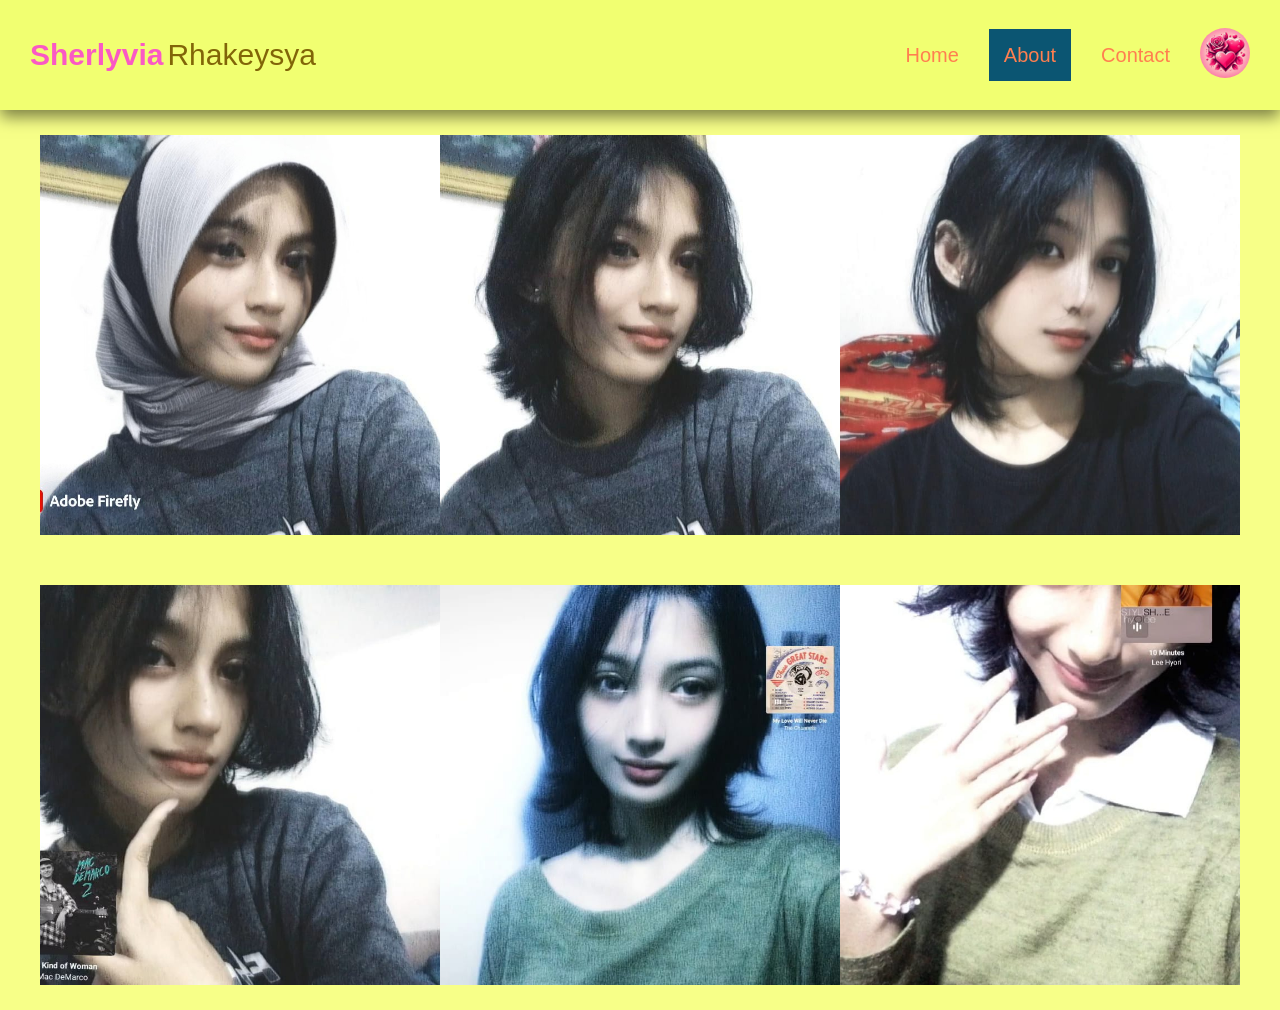
<file: Wildan/index.html>
<!DOCTYPE html>
<html lang="en">
<head>
    <meta charset="UTF-8">
    <meta name="viewport" content="width=device-width, initial-scale=1.0">
    <link rel="stylesheet" href="style.css">
    <title>NAVBAR</title>
</head>
<body>
    <div class="FContainer">
        <nav class="wrapper">
            <div class="brand">
                <div class="firstname">Sherlyvia</div>
                <div class="lastname">  Rhakeysya</div>
            </div>
            <ul class="navigation">
                <li><a href="index.html">Home</a></li>
                <li><a href="About.html" class="Active">About</a></li>
                <li><a href="contact.html">Contact</a></li>
                <li><img src="logo.jpg" alt=""></li>
            </ul>
        </nav>
    </div>
<!-- CONTENT 1 -->
<div class="container-content-index">
    <a href="https://www.instagram.com/11naph/?hl=en"  class="a-content-index">
        <div class="caption">
            <p>Sherlyvia Rhakeysya</p>
        </div>
      <IMG src="keyy6.jpg" class="img-content-index" />
    </a>
    <a href="https://www.instagram.com/11naph/?hl=en"  class="a-content-index">
        <div class="caption">
            <p>Sherlyvia Rhakeysya</p>
        </div>
      <IMG src="keyy5.jpg" class="img-content-index" />
    </a>    <a href="https://www.instagram.com/11naph/?hl=en"  class="a-content-index">
        <div class="caption">
            <p>Sherlyvia Rhakeysya</p>
        </div>
      <IMG src="keyy1.jpg" class="img-content-index" />
    </a>    <a href="https://www.instagram.com/11naph/?hl=en"  class="a-content-index">
        <div class="caption">
            <p>Sherlyvia Rhakeysya</p>
        </div>
      <IMG src="keyy2.jpg" class="img-content-index" />
    </a>
    <a href="https://www.instagram.com/11naph/?hl=en"  class="a-content-index">
        <div class="caption">
            <p>Sherlyvia Rhakeysya</p>
        </div>
      <IMG src="keyy3.jpg" class="img-content-index" />
    </a>
    <a href="https://www.instagram.com/11naph/?hl=en"  class="a-content-index">
        <div class="caption">
            <p>Sherlyvia Rhakeysya</p>
        </div>
      <IMG src="keyy4.jpg" class="img-content-index" />
    </a>
    

  </div>


  <!-- CONTENT 1 END -->
    
</body>
</html>
</file>
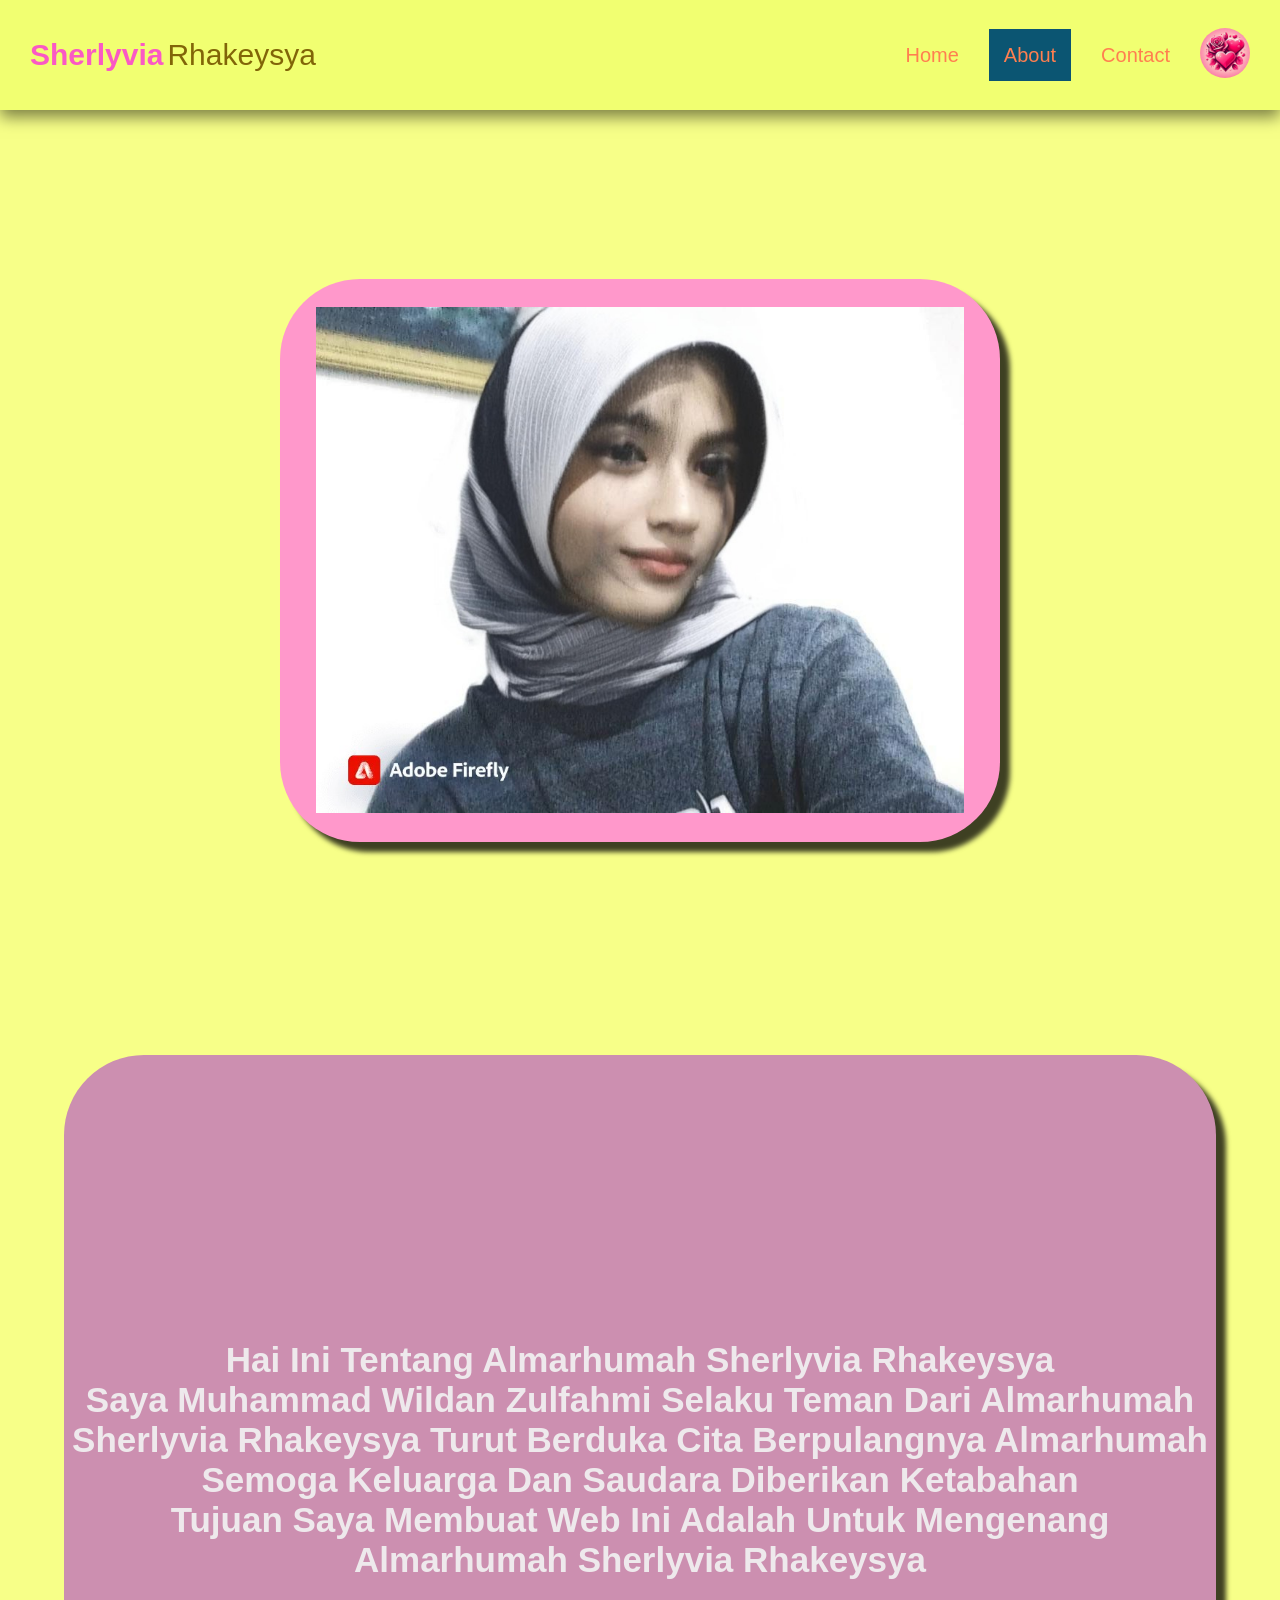
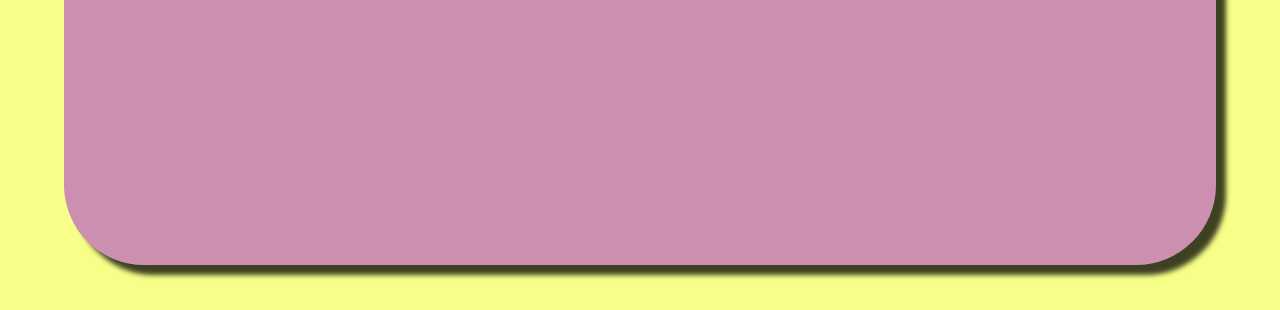
<file: Wildan/About.html>
<!DOCTYPE html>
<html lang="en">
<head>
    <meta charset="UTF-8">
    <meta name="viewport" content="width=device-width, initial-scale=1.0">
    <link rel="stylesheet" href="style.css">
    <title>NAVBAR</title>
</head>
<body>
    <!--NAVBAR-->
    <div class="FContainer">
        <nav class="wrapper">
            <div class="brand">
                <div class="firstname">Sherlyvia</div>
                <div class="lastname">  Rhakeysya</div>
            </div>
            <ul class="navigation">
                <li><a href="index.html">Home</a></li>
                <li><a href="About.html" class="Active">About</a></li>
                <li><a href="contact.html">Contact</a></li>
                <li><img src="logo.jpg" alt=""></li>
            </ul>
        </nav>
    </div>
<!--NAVBAR END-->
    
<!-- CONTENT 1 -->
<div class="container-content">
    <a href="https://www.instagram.com/11naph/?hl=en"  class="a-content">
      <IMG src="keyy6.jpg" class="img-content" />
    </a>
      

  </div>
<div class="btcontent">
    <h1 class="tcontent"> hai ini tentang almarhumah sherlyvia rhakeysya 
        <p>saya muhammad wildan zulfahmi selaku teman dari almarhumah sherlyvia rhakeysya turut berduka cita 
            berpulangnya almarhumah semoga keluarga dan saudara diberikan ketabahan
        </p>
        <p>
            tujuan saya membuat web ini adalah untuk mengenang almarhumah
            sherlyvia rhakeysya
        </p>
    </h1>
</div>


  <!-- CONTENT 1 END -->

</body>
</html>
</file>
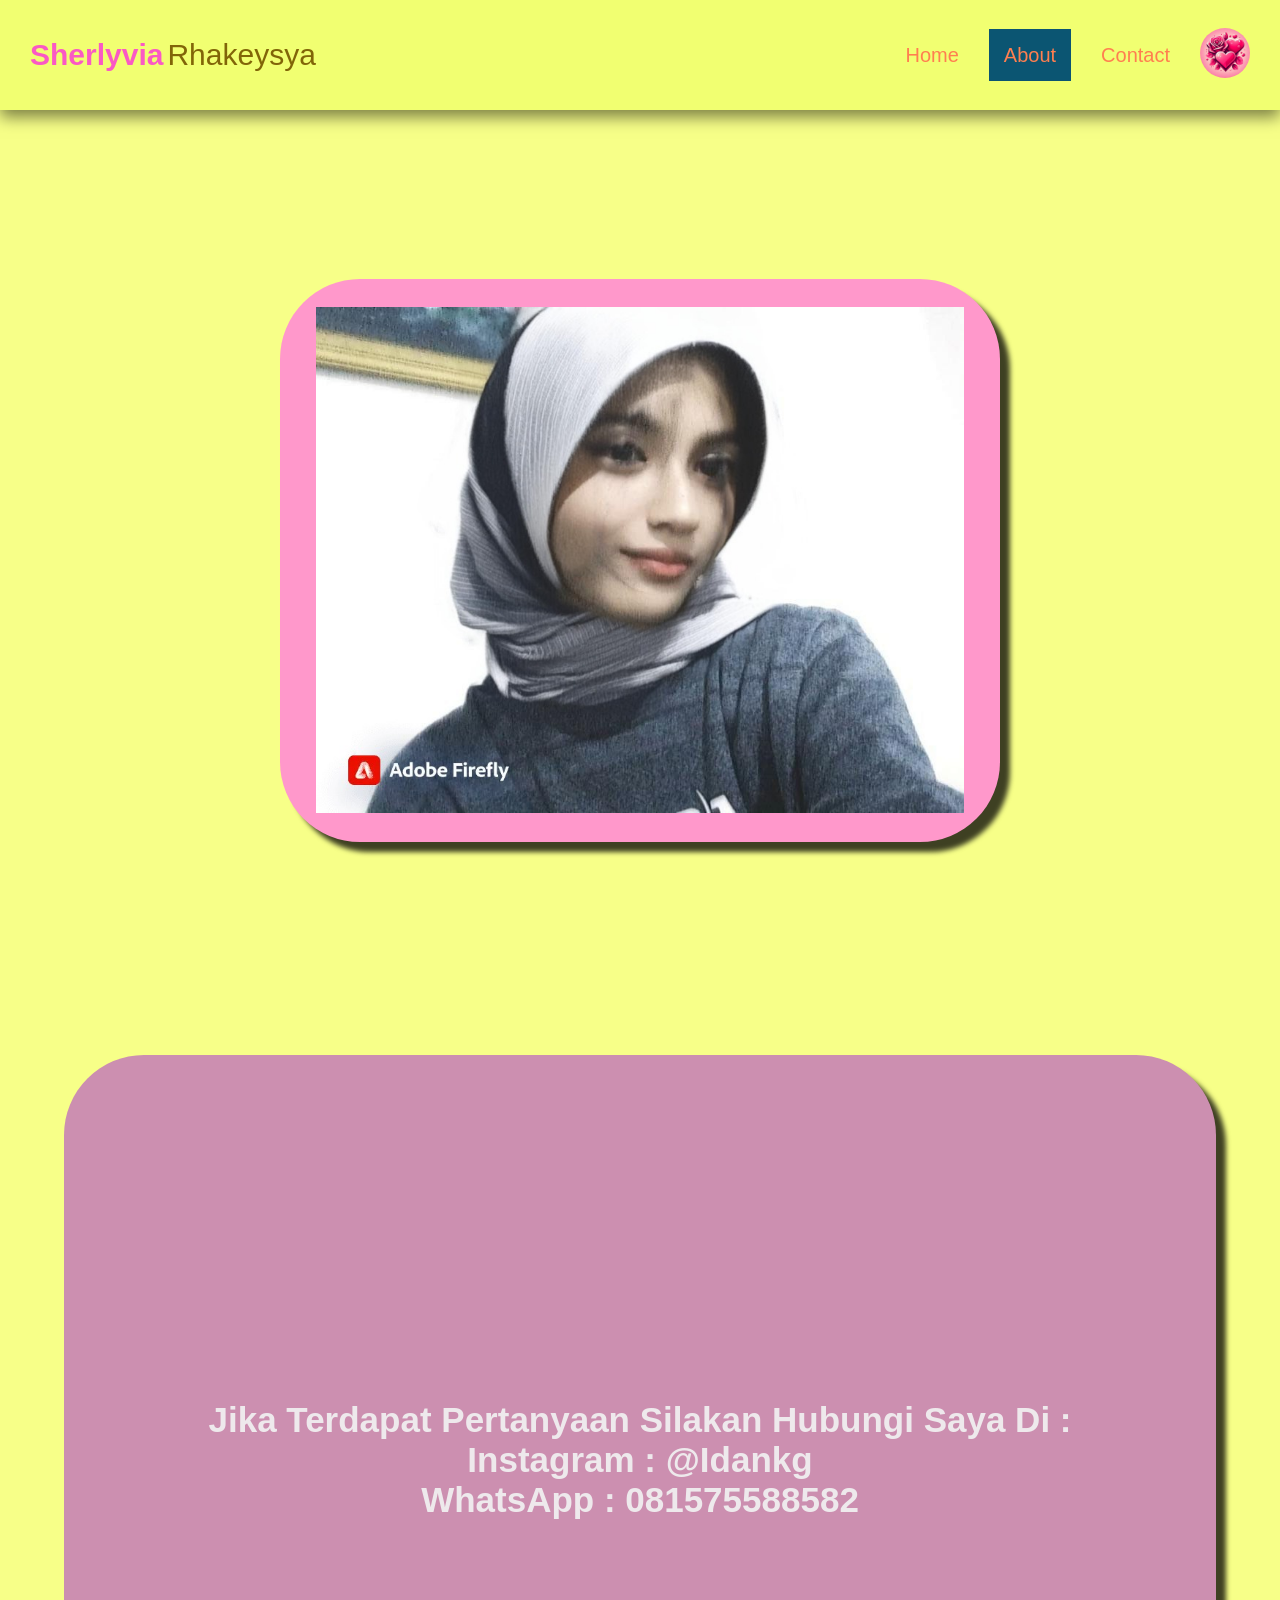
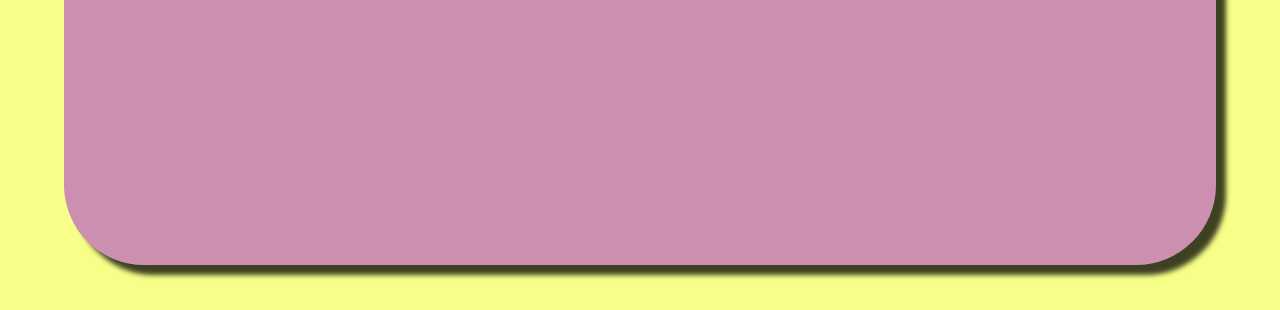
<file: Wildan/contact.html>
<!DOCTYPE html>
<html lang="en">
<head>
    <meta charset="UTF-8">
    <meta name="viewport" content="width=device-width, initial-scale=1.0">
    <link rel="stylesheet" href="style.css">
    <title>NAVBAR</title>
</head>
<body>
    <!--NAVBAR-->
    <div class="FContainer">
        <nav class="wrapper">
            <div class="brand">
                <div class="firstname">Sherlyvia</div>
                <div class="lastname">  Rhakeysya</div>
            </div>
            <ul class="navigation">
                <li><a href="index.html">Home</a></li>
                <li><a href="About.html" class="Active">About</a></li>
                <li><a href="contact.html">Contact</a></li>
                <li><img src="logo.jpg" alt=""></li>
            </ul>
        </nav>
    </div>
<!--NAVBAR END-->
    
<!-- CONTENT 1 -->
<div class="container-content">
    <a href="https://www.instagram.com/11naph/?hl=en"  class="a-content">
      <IMG src="keyy6.jpg" class="img-content" />
    </a>
      

  </div>
<div class="btcontent">
    <h1 class="tcontent"> jika terdapat pertanyaan silakan hubungi saya di :
        <p>instagram : @idankg
        </p>
        <p>
            WhatsApp : 081575588582
        </p>
    </h1>
</div>


  <!-- CONTENT 1 END -->

</body>
</html
</file>
<file: Wildan/style.css>
*, html, body {
    margin: 0;
    padding: 0;
    font-family: "Roboto", sans-serif;
}

.FContainer {
    display: flex;
   
    
    
    background-color: rgb(255, 255, 198);
}

.wrapper {
    display: flex;
    justify-content: space-between;
    align-items: center;
    font-size: 20px;
    padding: 15px;
    width: 100%;
    height: 80px;
    background-color: rgb(241, 255, 113);
    box-shadow: 0 7px 15px 0 rgba(0, 0, 0, 0.5);
}

.brand {
    display: flex;
    flex-direction: row;
    font-size: 1.5em;
    padding: 15px;
    text-transform: capitalize;
}

.firstname {
    color: rgb(250, 89, 196);
    font-weight: 700;

}

.lastname {
    color: rgb(129, 101, 8);
    font-weight: 400;
    padding-left: 4px;
}

.navigation {
    display: flex;
    justify-content: center;
    align-items: center;
    
}

.navigation>li {
    list-style-type: none;
    padding: 15px;
}

.navigation>li>a {
    color: coral;
    font-size: 20px;
    text-decoration: none;
    text-transform: capitalize;
}

.navigation>li>a:hover {
    color: rgb(129, 101, 8);
    transition: all .3s ease-in-out
}

.navigation>li>img {
    width: 50px;
    height: 50px;
    border-radius: 50px;
}

.navigation>li>img:hover {
    width: 65px;
    height: 65px;
    border-radius: 65px;
    transition: all .3s ease-in-out
}

.Active {
    background-color: rgb(11, 85, 114);
    color: rgb(129, 101, 8);
    padding: 15px;
}

.Active:hover {
    color: aliceblue !important;
}

.container-content{
    background-color: #f7ff88;
    display: flex;
    justify-content: center;
    align-items: center;
    height: 100vh;
    
  
  }
  
  .a-content {
    background-color: rgb(255, 152, 203);
    color: rgb(238, 233, 236);
    text-decoration: none;
    font-size: 35px;
    height: 563px;
    width: 720px;
    display: flex;
    flex-direction: column;
    justify-content: center;
    align-items: center;
    border-radius: 80px;
    box-shadow: 10px 10px 5px 0px rgba(0,0,0,0.75);
  -webkit-box-shadow: 10px 10px 5px 0px rgba(0,0,0,0.75);
  -moz-box-shadow: 10px 10px 5px 0px rgba(0,0,0,0.75);
  }
  
  .img-content {
    width: 90%;
    height: 90%;
  }

  .btcontent {
    background-color: #f7ff88;
    display: flex;
    justify-content: center;
    align-items: center;
    height: 100vh;
  }
  .tcontent {
    background-color: rgb(204, 143, 176);
    color: rgb(238, 233, 236);
    text-decoration: none;
    font-size: 35px;
    height: 90%;
    width: 90%;
    display: flex;
    flex-direction: column;
    justify-content: center;
    align-items: center;
    text-transform: capitalize;
    border-radius: 80px;
    box-shadow: 10px 10px 5px 0px rgba(0,0,0,0.75);
  -webkit-box-shadow: 10px 10px 5px 0px rgba(0,0,0,0.75);
  -moz-box-shadow: 10px 10px 5px 0px rgba(0,0,0,0.75);
  text-align: center;
  }

 .container-content-index {
    background-color: #f7ff88;
    display: grid;
    grid-template-columns: auto auto auto;
    justify-content: center;
    align-items: center;
    height: 100vh;
    
 }

 .a-content-index {
  
    text-decoration: none;
    font-size: 35px;
    aspect-ratio: 1/1;
    width: 400px;
    display: flex;
    flex-direction: column;
    justify-content: center;
    align-items: center;
    overflow: hidden;
    position: relative;
  }

.a-content-index:hover img {
    transform: scale(1.05);

}
 
.a-content-index .caption {
    opacity: 0;
    position: absolute;
    z-index: 1;
    background-color: rgba(0, 0, 0, 0.274);
    width: 100%;
    height: 100%;
    align-items: center;
    justify-content: center;
    font-size: 24px;
    font-family: system-ui;
    font-weight: bold;
    color: white;
    transition: all 600ms ease-in-out;
}

.a-content-index:hover .caption {
    opacity: 1;
}

  .img-content-index {
    width: 100%;
    aspect-ratio: 1/1;
    transition: all 600ms ease-in-out;
    object-fit: cover;
  }
</file>
